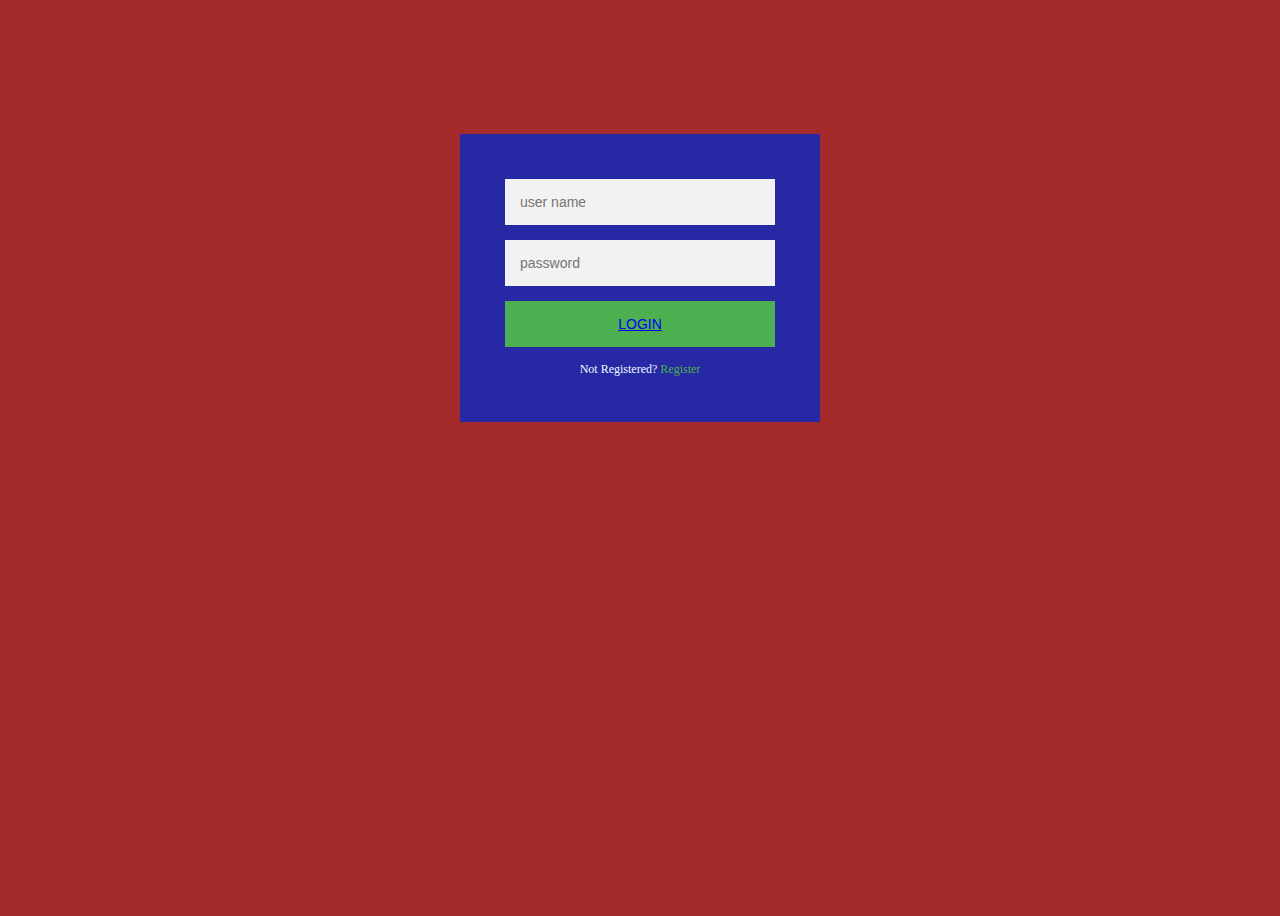
<file: index.html>
<!DOCTYPE html>
<html lang="en">
<head>
    <meta charset="UTF-8">
    <meta http-equiv="X-UA-Compatible" content="IE=edge">
    <meta name="viewport" content="width=device-width, initial-scale=1.0">
    <title>LOG IN AND REGISTRATION PAGE</title>
    <link rel="stylesheet" href="Style/index.css">
</head>
<body>
    <div class="login-page">
        <div class="form">
            <form class="register-form">
            <input type="text" placeholder="username" required>
            <input type="text" placeholder="password" required>  
            <input type="text" placeholder="email id" required>  
            <button><a href="Page/veryfi.html">Create</a></button>
        
            
            <p class="message">Already Registered? <a href="#">Login</a></p> 
            </form>

            <form class="login-form">
                <input type="text" placeholder="user name" required>
                <input type="password" placeholder="password" required>
              <button><a href="Page/Dashboard.html">Login</a></button>
              <p class="message">Not Registered? <a href="#">Register</a></p>
            </form>
        </div>
    </div>
    <script src=" https://code.jquery.com/jquery-3.2.1.min.js"></script>
    <script>
        $('.message a').click(function(){
            $('form').animate({height: "toggle" , opacity: "toggle"},"slow");
        });
    </script>
      
</body>
</html>
</file>
<file: Style/index.css>
@import url('https://fonts.googleapis.com/css?family=Raleway:200');
body {
    background-color: brown;
    height : 100vh;
    background-size: cover;
    background-position: center;
}
.login-page {
    width: 360px;
    padding: 10% 0 0;
    margin: auto;
}
.form{
    position: relative;
    z-index: 1;
    background: rgba(7, 40, 195, 0.8);
    max-width: 360px;
    margin: 0 auto 100px;
    padding: 45px;
    text-align: center;
}
.form input {
    font-family: "Roboto" , sans-serif;
    outline: 1;
    background: #f2f2f2;
    width: 100%;
    border : 0;
    margin: 0 0 15px;
    padding: 15px;
    box-sizing: border-box;
    font-size: 14px;

}

.form button {
    font-family: "Roboto", sans-serif;
    text-transform: uppercase;
    outline: 0;
    background: #4CAF50;
    width: 100%;
    border: 0;
    padding: 15px;
    color: #FFFFFF;
    font-size: 14px;
    cursor: pointer;
}
.form button :hover,.form button:active{
    background : #43A087;
}
.form .message{
    margin: 15px 0 0;
    color : aliceblue;
    font-size: 12px;

}
.form .message a {
    color: #4CAF50;
    text-decoration: none;
}
.form .register-form {
    display: none;
}
</file>
